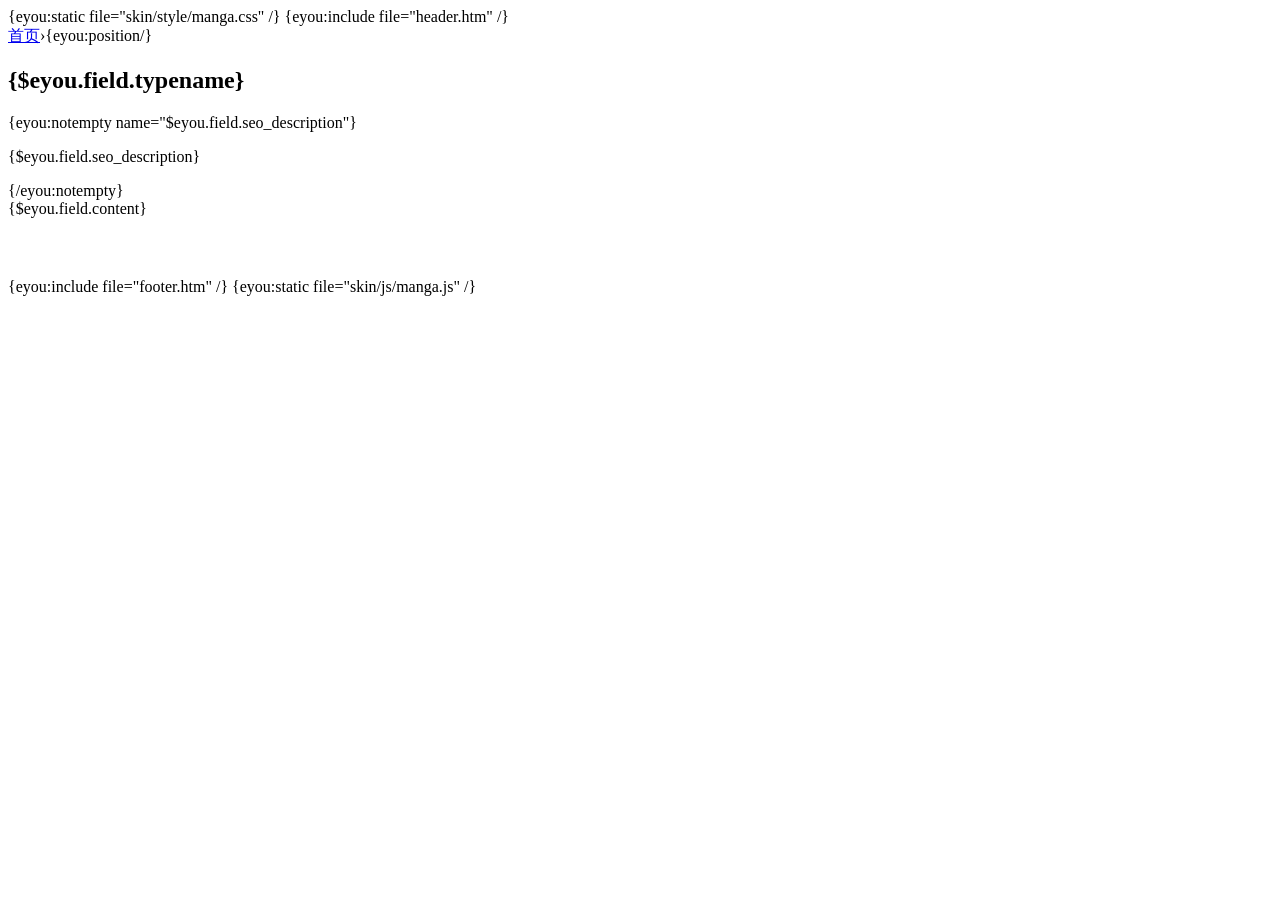
<file: template/pc/lists_single.htm>
<!DOCTYPE html>
<html lang="zh-CN">
<head>
<meta charset="utf-8" />
<meta http-equiv="X-UA-Compatible" content="IE=edge">
<meta name="viewport" content="width=device-width, initial-scale=1">
<title>{$eyou.field.seo_title}_{eyou:global name='web_name' /}</title>
<meta name="keywords" content="{$eyou.field.seo_keywords}" />
<meta name="description" content="{$eyou.field.seo_description}" />
<link href="{eyou:global name='web_ico' /}" rel="shortcut icon" type="image/x-icon" />
{eyou:static file="skin/style/manga.css" /}
</head>
<body>
{eyou:include file="header.htm" /}

<div class="mg-container">
    <nav class="mg-breadcrumb" aria-label="面包屑导航">
        <a href="{eyou:global name='web_cmsurl' /}">首页</a><span>&#8250;</span>{eyou:position/}
    </nav>
</div>

<section class="mg-container" style="padding-bottom:60px;">
    <div class="mg-cat-header">
        <h1>{$eyou.field.typename}</h1>
        {eyou:notempty name="$eyou.field.seo_description"}<p>{$eyou.field.seo_description}</p>{/eyou:notempty}
    </div>
    <div class="mg-detail-content">{$eyou.field.content}</div>
</section>

{eyou:include file="footer.htm" /}
{eyou:static file="skin/js/manga.js" /}
</body>
</html>
</file>
